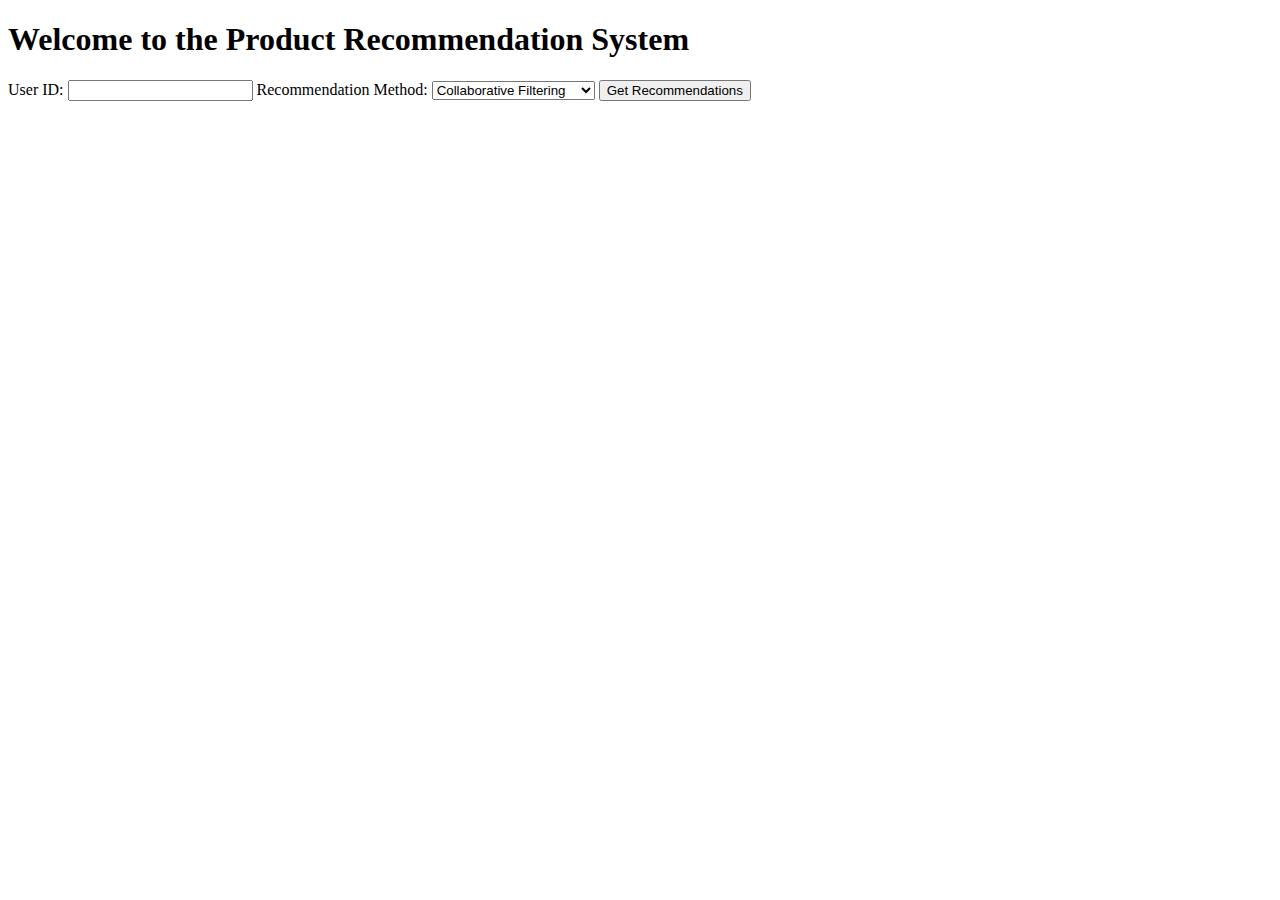
<file: templates/index.html>
<!DOCTYPE html>
<html lang="en">
<head>
    <meta charset="UTF-8">
    <meta name="viewport" content="width=device-width, initial-scale=1.0">
    <title>Product Recommendation System</title>
</head>
<body>
    <h1>Welcome to the Product Recommendation System</h1>
    <form action="/recommend" method="post">
        <label for="user_id">User ID:</label>
        <input type="text" name="user_id" required>
        
        <label for="method">Recommendation Method:</label>
        <select name="method">
            <option value="collaborative">Collaborative Filtering</option>
            <option value="content-based">Content-Based Filtering</option>
        </select>
        
        <button type="submit">Get Recommendations</button>
    </form>
</body>
</html>
</file>
